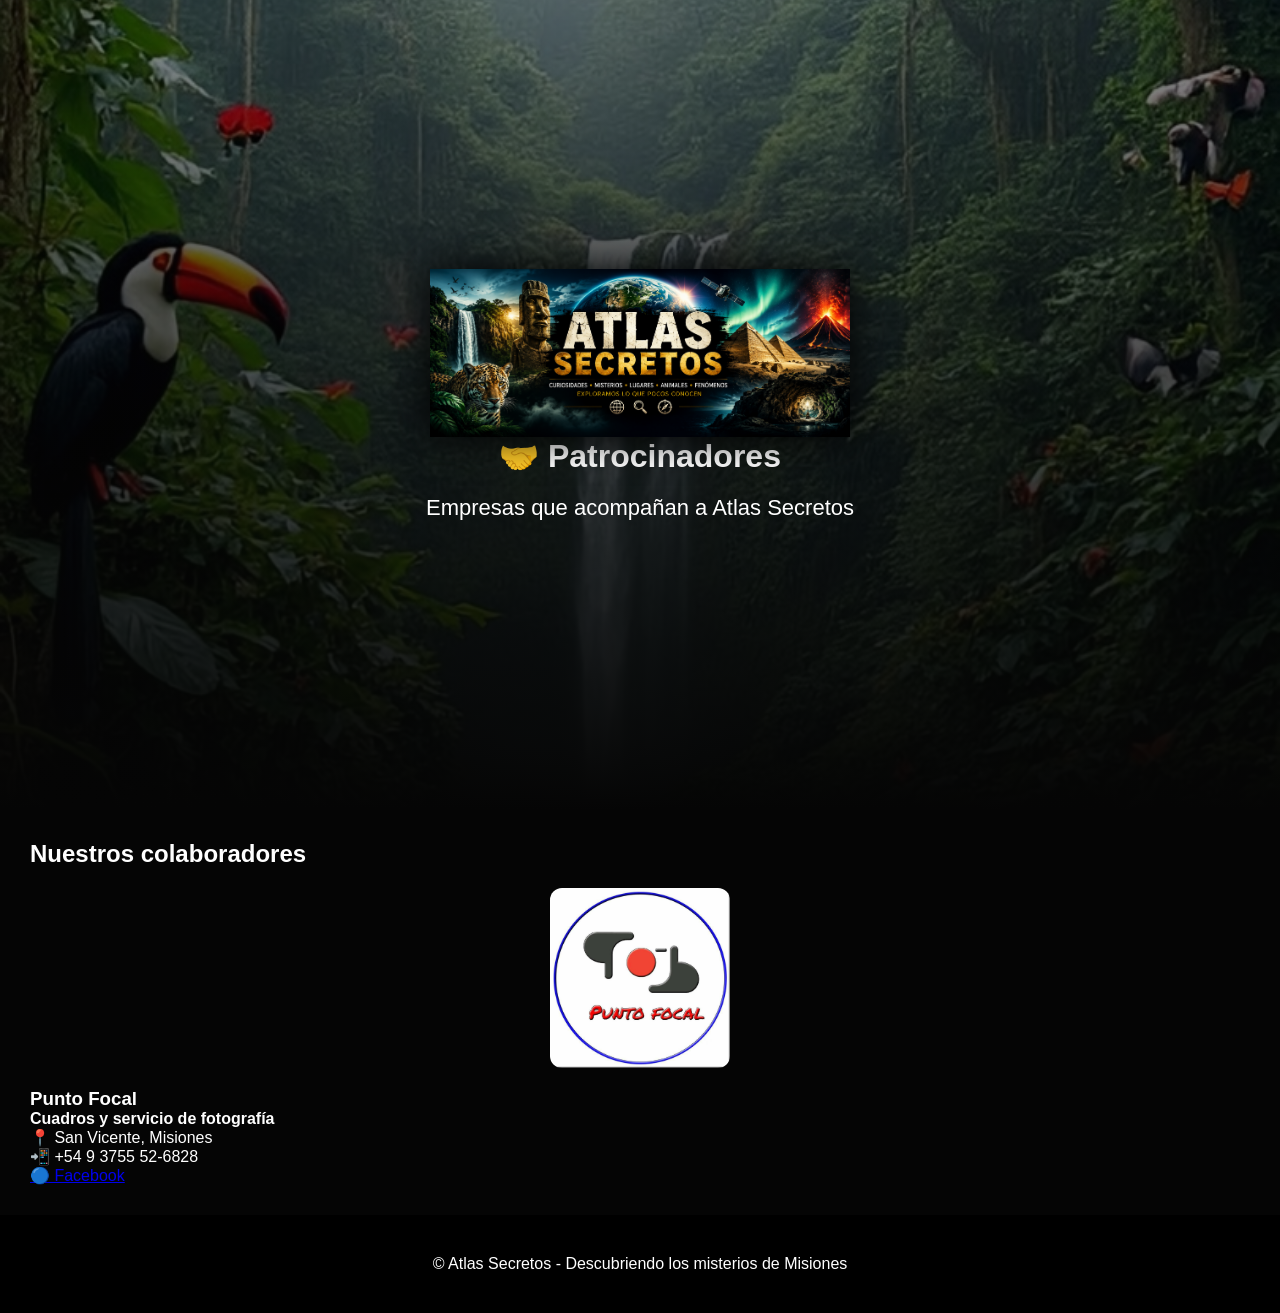
<file: patrocinadores.html>
<!DOCTYPE html>
<html lang="es">

<head>

<meta charset="UTF-8">
<meta name="viewport" content="width=device-width, initial-scale=1.0">

<title>Patrocinadores - Atlas Secretos</title>

<link rel="stylesheet" href="style.css">

</head>


<body>


<header class="hero">

<img src="logo.png" class="logo">

<h1>🤝 Patrocinadores</h1>

<p>
Empresas que acompañan a Atlas Secretos
</p>

</header>




<main class="patro">


<h2>
Nuestros colaboradores
</h2>



<div class="patro-card">


<img src="patrocinadores/empresa.png" alt="Punto Focal">


<h3>
Punto Focal
</h3>


<h4>
Cuadros y servicio de fotografía
</h4>


<p>
📍 San Vicente, Misiones
</p>


<p>
📲 +54 9 3755 52-6828
</p>


<a href="https://www.facebook.com/share/1BpjTn51fF/" target="_blank">
🔵 Facebook
</a>


</div>




</main>



<footer class="social">

<p>
© Atlas Secretos - Descubriendo los misterios de Misiones
</p>

</footer>



</body>

</html>
</file>
<file: style.css>
*{
    margin:0;
    padding:0;
    box-sizing:border-box;
    font-family:Arial,sans-serif;
}


body{
    background:#050505;
    color:white;
}



/* PORTADA */

.hero{

    min-height:90vh;

    display:flex;
    flex-direction:column;

    justify-content:center;
    align-items:center;

    text-align:center;

    padding:20px;


    background-image:
    linear-gradient(
    to bottom,
    rgba(0,0,0,.45),
    #050505
    ),
    url("fondo.jpg");


    background-size:cover;

    background-position:center;

}




.logo{

    width:420px;

    max-width:90%;


    filter:drop-shadow(0 0 20px black);

}



.hero p{

    font-size:22px;

    margin:20px;

}





/* CONTADOR */


.stats{

    background:rgba(0,0,0,.65);

    padding:15px 25px;

    border-radius:12px;

    margin:15px;

}





.stats span{

    color:#ddd;

    font-size:18px;

}






/* BOTONES */


.hero-buttons{

    display:flex;

    gap:15px;

    flex-wrap:wrap;

    justify-content:center;

}




button{

    background:#e50914;

    color:white;

    border:0;

    padding:14px 30px;

    border-radius:8px;

    font-size:17px;

    cursor:pointer;

}



.share{

    background:#333;

}





/* REPRODUCTOR */


.player{

    display:none;

    position:fixed;

    inset:0;

    background:rgba(0,0,0,.95);

    z-index:100;

    justify-content:center;

    align-items:center;

}




.player iframe{

    width:90%;

    height:75%;

    border:0;

    border-radius:15px;

}




.close{

    position:absolute;

    top:20px;

    right:30px;

    font-size:35px;

    cursor:pointer;

}





/* VIDEOS */


main{

    padding:30px;

}




.grid{

    display:grid;

    grid-template-columns:
    repeat(auto-fill,minmax(220px,1fr));

    gap:25px;

}




.card{

    background:#111;

    border-radius:12px;

    overflow:hidden;

    cursor:pointer;

    transition:.3s;

}




.card img{

    width:100%;

    display:block;

}





.card h3{

    padding:12px;

    font-size:16px;

}





.card:hover{

    transform:scale(1.06);

    box-shadow:0 0 25px rgba(255,255,255,.25);

}





/* REDES ICONOS */


.social{

    background:#000;

    text-align:center;

    padding:40px 20px;

}




.social-links{

    display:flex;

    justify-content:center;

    flex-wrap:wrap;

    gap:15px;

    margin:25px;

}




.social-links a{

    width:55px;

    height:55px;


    display:inline-flex;

    align-items:center;

    justify-content:center;


    font-size:28px;


    border-radius:50%;


    background:#111;


    color:white;


    text-decoration:none;


    transition:.3s;

}



.social-links a:hover{

    background:#e50914;

    transform:scale(1.15);

}





/* APOYO */


.apoyo{

    margin-top:40px;

    padding:30px 15px;

    background:#0b0b0b;

    border-radius:15px;

}




.apoyo a{

    display:inline-block;

    color:white;

    text-decoration:none;

    background:#111;

    padding:14px 20px;

    border-radius:8px;

    margin:8px;

}




.apoyo a:hover{

    background:#e50914;

}





.copyright{

    margin-top:30px;

    color:#777;

}





@media(max-width:600px){


.logo{

    width:300px;

}


.hero p{

    font-size:17px;

}



.grid{

    grid-template-columns:
    repeat(2,1fr);

    gap:12px;

}


.player iframe{

    width:95%;

    height:55%;

}


}
.patro-btn{

    background:#111;

    color:white;

    text-decoration:none;

    padding:14px 30px;

    border-radius:8px;

    font-size:17px;

    display:inline-flex;

    align-items:center;

    justify-content:center;

    transition:.3s;

}


.patro-btn:hover{

    background:#e50914;

    transform:scale(1.05);

}
.patro-card img{

    width:180px;

    height:180px;

    object-fit:contain;

    display:block;

    margin:20px auto;

    border-radius:12px;

}
</file>
